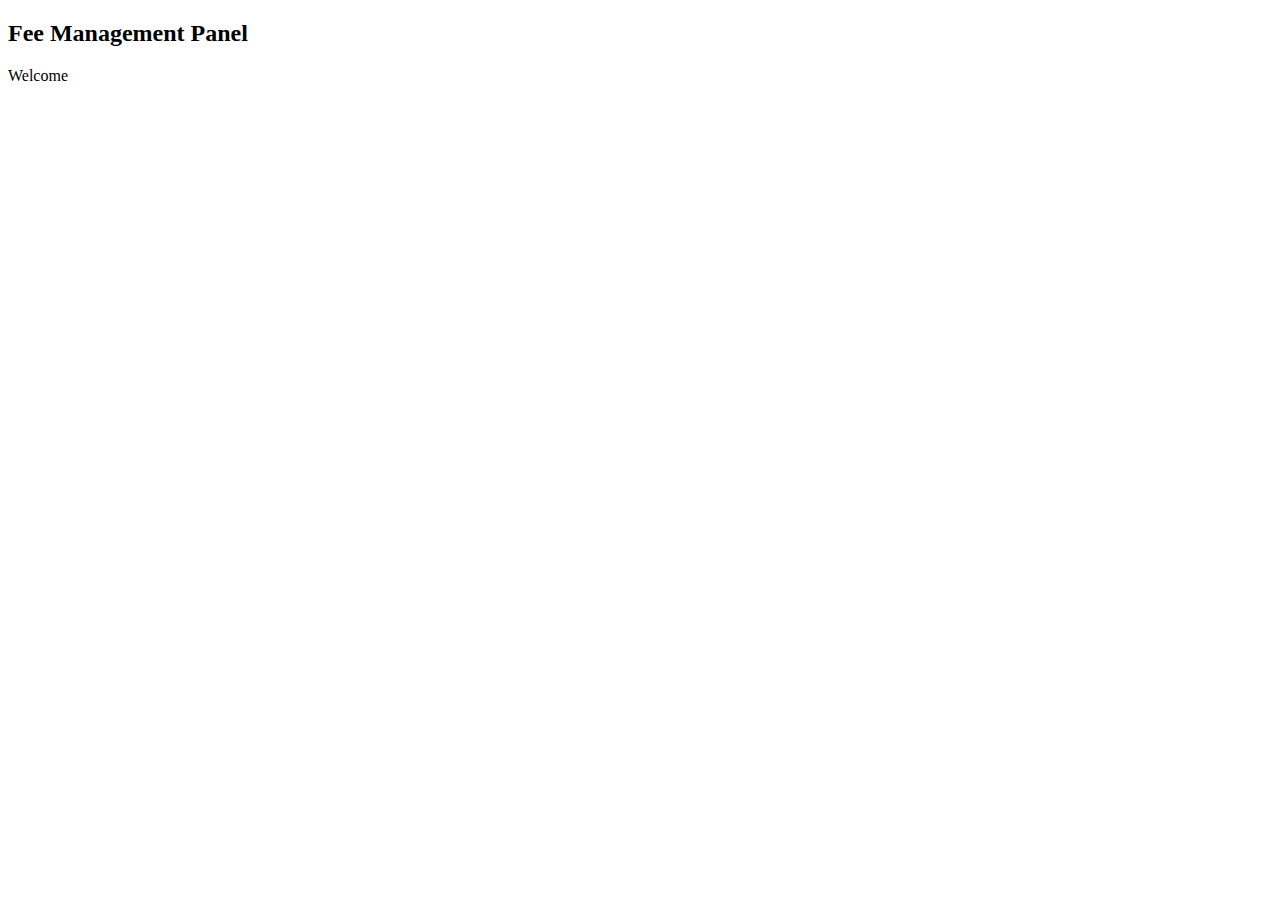
<file: src/main/resources/templates/index.html>
<!DOCTYPE html>
<html xmlns:th="http://www.thymeleaf.org"
	xmlns:sec="https://www.thymeleaf.org/thymeleaf-extras-springsecurity5">
<head th:replace="fragments :: page_head('Home - ProducingFilm Admin', 'none')" />
<body>
<div class="container-fluid">
	<div th:replace="navigation :: menu"></div>
	<div>
		<h2>Fee Management Panel</h2>
		Welcome 
		<a th:href="@{/account}" 
			sec:authentication="principal.fullname"></a>	
		<span sec:authentication="principal.authorities"></span>		
	</div>

	<div th:replace="fragments :: footer"></div>
	
</div>
</body>
</html>
</file>
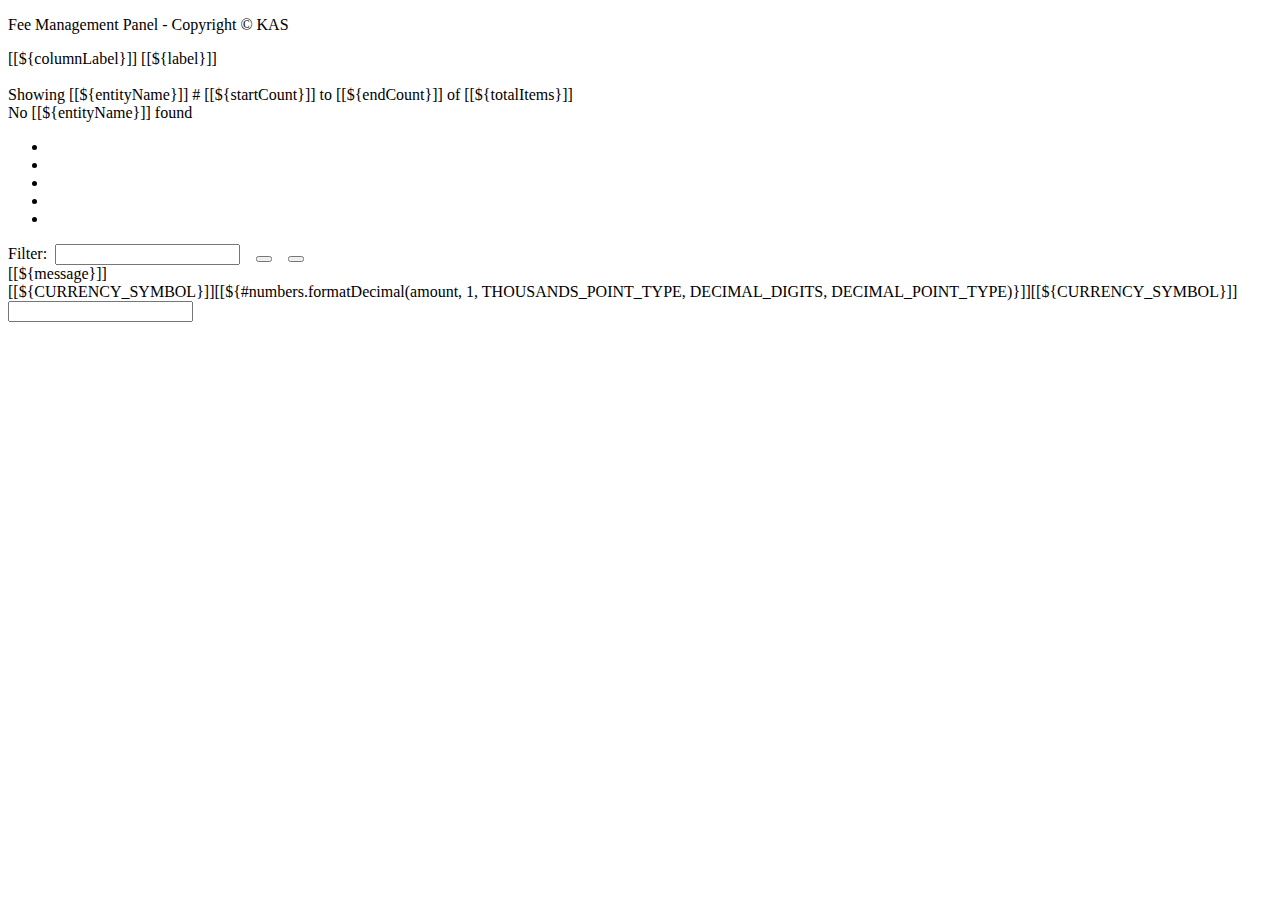
<file: src/main/resources/templates/fragments.html>
<!DOCTYPE html>
<html  xmlns:th="http://www.thymeleaf.org">
<head th:fragment="page_head(title, remove)" th:remove="${remove}">
	<meta http-equiv="Content-Type" content="text/html; charset=UTF-8">
	<meta name="viewport" content="width=device-width,initial-scale=1.0, minimum-scale=1.0">

	<title>[[${title}]]</title>
	
	<link rel="stylesheet" type="text/css" th:href="@{/webjars/bootstrap/css/bootstrap.min.css}" />
	<link rel="stylesheet" type="text/css" th:href="@{/fontawesome/all.css}" />
	<link rel="stylesheet" type="text/css" th:href="@{/style.css}" />		
	<script type="text/javascript" th:src="@{/webjars/jquery/jquery.min.js}" ></script>
	<script type="text/javascript" th:src="@{/webjars/bootstrap/js/bootstrap.min.js}" ></script>
	<script type="text/javascript" th:src="@{/js/common.js}" ></script>
</head>
<body>

	<div th:fragment="footer" class="text-center m-3">
		<p>Fee Management Panel - Copyright &copy; KAS</p>
	</div>
	
	<th th:fragment="column_link(fieldName, columnLabel, removeTag)" th:remove="${removeTag}">
		<a class="text-white"
			th:href="@{${moduleURL} + '/page/' + ${currentPage} + '?sortField=' + ${fieldName}  +'&sortDir=' + ${sortField != fieldName ? sortDir : reverseSortDir} + ${keyword != null ? '&keyword=' + keyword : ''} + ${categoryId != null ? '&categoryId=' + categoryId : ''}}">
			[[${columnLabel}]]
		</a>								
		<span th:if="${sortField == fieldName}"
			th:class="${sortDir == 'asc' ? 'fas fa-sort-up' : 'fas fa-sort-down'}" ></span>					
	</th>
						
	<a th:fragment="page_link(pageNum, label)"
		class="page-link" 
		th:href="@{${moduleURL} + '/page/' + ${pageNum} + '?sortField=' + ${sortField} + '&sortDir=' + ${sortDir} + ${keyword != null ? '&keyword=' + keyword : ''} + ${categoryId != null ? '&categoryId=' + categoryId : ''}}">[[${label}]]</a>
	
	<div th:fragment="user_photos" th:remove="tag">
		<span th:if="${user.photos == null}" class="fas fa-portrait fa-3x icon-silver"></span>
		<img th:if="${user.photos != null}" th:src="@{${user.photosImagePath}}"
			style="width: 100px" />	
	</div>
	
	<div th:fragment="status(enabled, entityName, entityURL)" th:remove="tag">
		<a th:if="${enabled == true}" class="fas fa-check-circle fa-2x icon-green" 
			th:href="@{${entityURL} + '/enabled/false'}"
			th:title="'Disable this ' + ${entityName}"
			></a>
			
		<a th:if="${enabled == false}" class="fas fa-circle fa-2x icon-dark" 
			th:href="@{${entityURL} + '/enabled/true'}"
			th:title="'Enable this ' + ${entityName}"
			></a>	
	</div>
	
	<div th:fragment="edit(entityName, editURL)" th:remove="tag">
		<a class="fas fa-edit fa-2x icon-green" th:href="@{${editURL}}"
			th:title="'Edit this ' + ${entityName}"></a>
	</div>
	
	<div th:fragment="delete(entityName, entityId, deleteURL, visible)" th:remove="tag">
		<th:block th:if="${visible}">		
		<a class="fas fa-trash fa-2x icon-dark link-delete" 
			th:href="@{${deleteURL}}"
			th:entityId="${entityId}"
			th:title="'Delete this ' + ${entityName}"></a>
		</th:block>	
	</div>
	
	<div th:fragment="pagination(entityName)" th:remove="tag">
	<div class="text-center m-1" th:if="${totalItems > 0}">
		<span>Showing [[${entityName}]] # [[${startCount}]] to [[${endCount}]] of [[${totalItems}]]</span>
	</div>
	<div class="text-center m-1" th:unless="${totalItems > 0}">
		<span>No [[${entityName}]] found</span>
	</div>
	
	<div th:if="${totalPages > 1}">
		<nav>
		  <ul class="pagination justify-content-center flex-wrap">
		    <li th:class="${currentPage > 1 ? 'page-item' : 'page-item disabled'}">
		    	<a th:replace="fragments :: page_link(1, 'First')"></a>
		    </li>		  
		    <li th:class="${currentPage > 1 ? 'page-item' : 'page-item disabled'}">
		    	<a th:replace="fragments :: page_link(${currentPage - 1}, 'Previous')"></a>
		    </li>
		    
		    <li th:class="${currentPage != i ? 'page-item': 'page-item active'}" 
		    	th:each="i : ${#numbers.sequence(1, totalPages)}">
		    	<a th:replace="fragments :: page_link(${i}, ${i})"></a>
		    </li>
		    
		    <li th:class="${currentPage < totalPages ? 'page-item' : 'page-item disabled'}">
		    	<a th:replace="fragments :: page_link(${currentPage + 1}, 'Next')"></a>
		    </li>
		    
		    <li th:class="${currentPage < totalPages ? 'page-item' : 'page-item disabled'}">
		    	<a th:replace="fragments :: page_link(${totalPages}, 'Last')"></a>
		    </li>		    
		  </ul>
		</nav>	
	</div>		
	</div>
	
	<div th:fragment="search_form_and_message()">
		<form th:action="@{${moduleURL} + '/page/1'}" class="form-inline m-3">
			<input type="hidden" name="sortField" th:value="${sortField}" />
			<input type="hidden" name="sortDir" th:value="${sortDir}" />
			
			Filter:&nbsp;
			<input type="search" name="keyword" th:value="${keyword}" class="form-control" required/>
			&nbsp;&nbsp;
			<button type="submit" class="btn btn-primary">
				<i class="fas fa-search"></i>
			</button>
			&nbsp;&nbsp;
			<button type="button" class="btn btn-secondary" onclick="clearFilter()">
				<i class="fas fa-eraser"></i>
			</button>
		</form>
		
		<div th:if="${message != null}" class="alert alert-success text-center">
			[[${message}]]
		</div>		
	</div>
	
	<div th:fragment="format_currency(amount)" th:remove="tag">
		<span th:if="${CURRENCY_SYMBOL_POSITION == 'Before price'}" th:remove="tag">[[${CURRENCY_SYMBOL}]]</span>[[${#numbers.formatDecimal(amount, 1, THOUSANDS_POINT_TYPE, DECIMAL_DIGITS, DECIMAL_POINT_TYPE)}]]<span th:if="${CURRENCY_SYMBOL_POSITION == 'After price'}" th:remove="tag">[[${CURRENCY_SYMBOL}]]</span>
	</div>
	
	<div th:fragment="format_time(dateTime)" th:remove="tag">
		<span th:text="${#dates.format(dateTime, 'yyyy-MM-dd HH:mm:ss')}"></span>
	</div>
	
	<div th:fragment="currency_input(amount)" th:remove="tag">
		<input type="text" readonly class="form-control" th:value="${(CURRENCY_SYMBOL_POSITION == 'Before price' ? CURRENCY_SYMBOL : '') + #numbers.formatDecimal(amount, 1, THOUSANDS_POINT_TYPE, DECIMAL_DIGITS, DECIMAL_POINT_TYPE) + (CURRENCY_SYMBOL_POSITION == 'After price' ? CURRENCY_SYMBOL : '')}">
	</div>
				
</body>
</html>
</file>
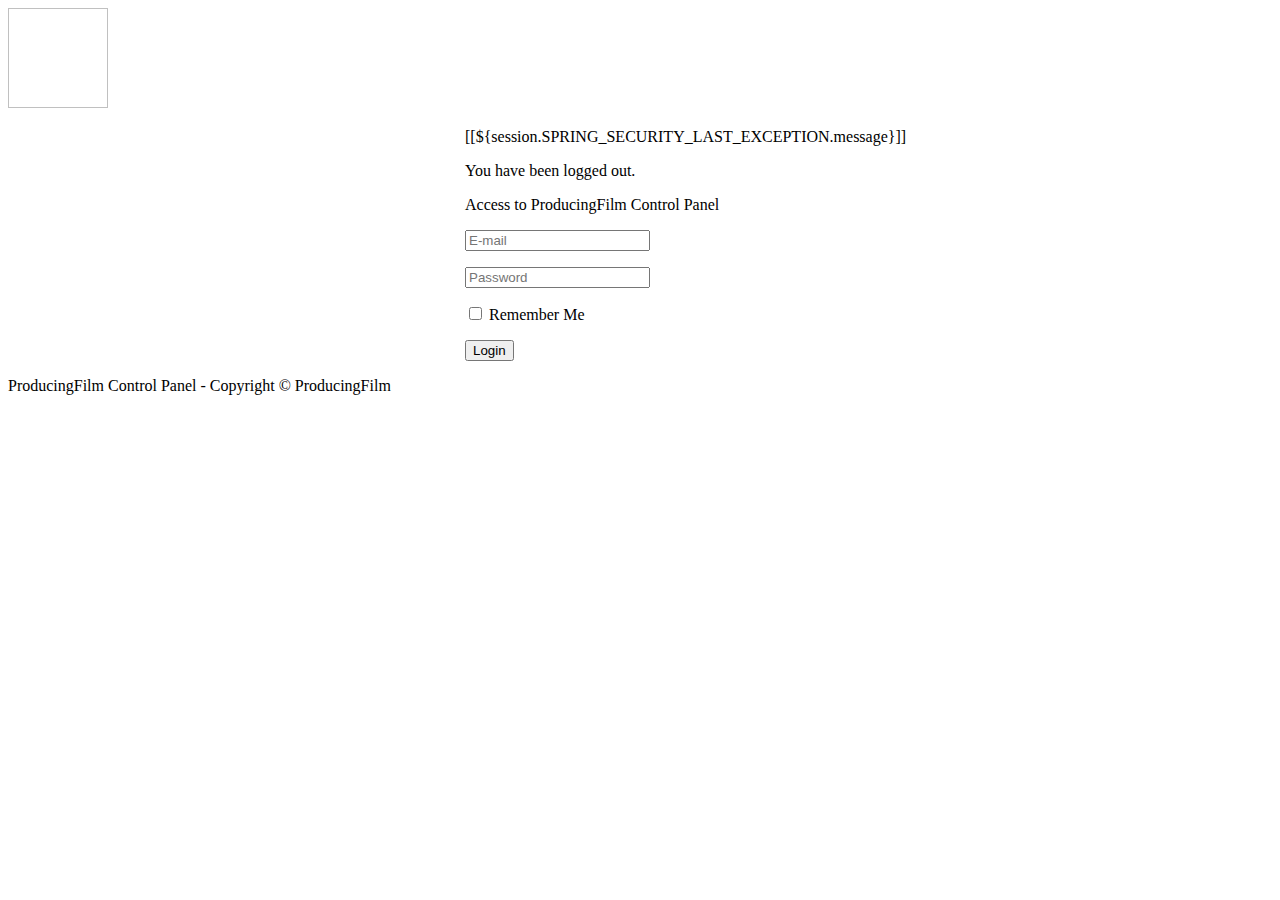
<file: src/main/resources/templates/login.html>
<!DOCTYPE html>
<html xmlns:th="http://www.thymeleaf.org">
<head>
	<meta http-equiv="Content-Type" content="text/html; charset=UTF-8">
	<meta name="viewport" content="width=device-width,initial-scale=1.0, minimum-scale=1.0">

	<title>Login - ProducingFilm Admin</title>
	
	<link rel="stylesheet" type="text/css" th:href="@{/webjars/bootstrap/css/bootstrap.min.css}" />
</head>
<body>
<div class="container-fluid text-center">

	<div>
		<img th:src="@{/images/logo.png}"  height="100" width="100" class="img-fluid" />
	</div>
	
	<form th:action="@{/login}" method="post" style="max-width: 350px; margin: 0 auto">
		<div th:if="${param.error}">
			<p class="text-danger">[[${session.SPRING_SECURITY_LAST_EXCEPTION.message}]]</p>
		</div>
		<div th:if="${param.logout}">
			<p class="text-warning">You have been logged out.</p>
		</div>
		
		<div class="border border-secondary rounded p-3">
			<p>Access to ProducingFilm Control Panel</p>
			<p>
				<input type="email" name="email" class="form-control" placeholder="E-mail" required />
			</p>
			<p>
				<input type="password" name="password" class="form-control" placeholder="Password" required />
			</p>
			<p>
				<input type="checkbox" name="remember-me" />&nbsp;Remember Me
			</p>
			<p>
				<input type="submit" value="Login" class="btn btn-primary" />
			</p>			
		</div>
	</form>
	
	<div>
		<p>ProducingFilm Control Panel - Copyright &copy; ProducingFilm</p>
	</div>
	
</div>
</body>
</html>
</file>
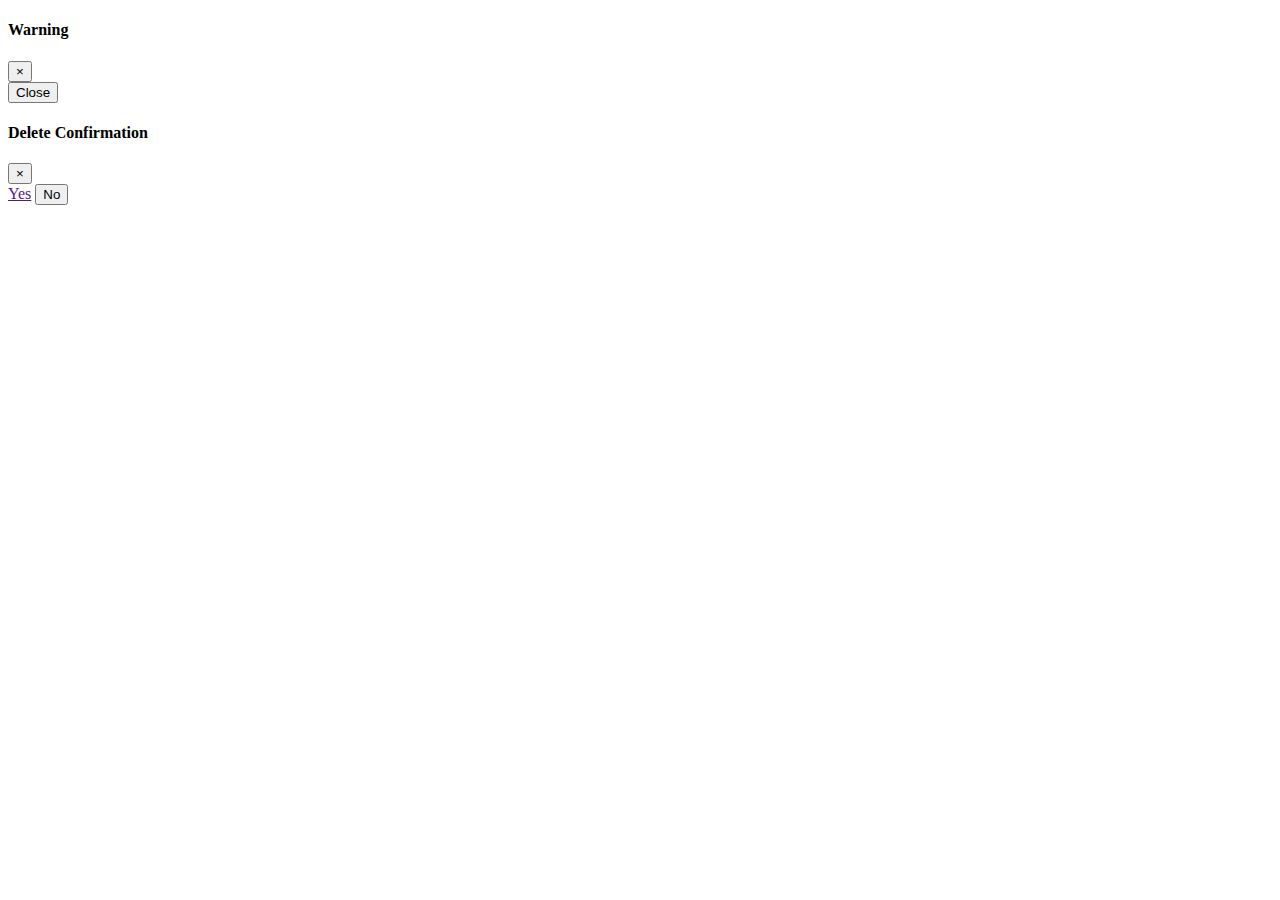
<file: src/main/resources/templates/modal_fragments.html>
<!DOCTYPE html>
<html  xmlns:th="http://www.thymeleaf.org">
<body>

	<div th:fragment="modal_dialog" class="modal fade text-center" id="modalDialog">
		<div class="modal-dialog">
			<div class="modal-content">
				<div class="modal-header">
					<h4 class="modal-title" id="modalTitle">Warning</h4>
					<button type="button" class="close" data-dismiss="modal">&times;</button>
				</div>
				
				<div class="modal-body">
					<span id="modalBody"></span>
				</div>
				
				<div class="modal-footer">
					<button type="button" class="btn btn-danger" data-dismiss="modal">Close</button>
				</div>
			</div>
		</div>
	</div>
		
	<div th:fragment="confirm_modal" class="modal fade text-center" id="confirmModal">
		<div class="modal-dialog">
			<div class="modal-content">
				<div class="modal-header">
					<h4 class="modal-title">Delete Confirmation</h4>
					<button type="button" class="close" data-dismiss="modal">&times;</button>
				</div>
				
				<div class="modal-body">
					<span id="confirmText"></span>
				</div>
				
				<div class="modal-footer">
					<a class="btn btn-success" href="" id="yesButton">Yes</a>
					<button type="button" class="btn btn-danger" data-dismiss="modal">No</button>
				</div>
			</div>
		</div>
	</div>		
</body>
</html>
</file>
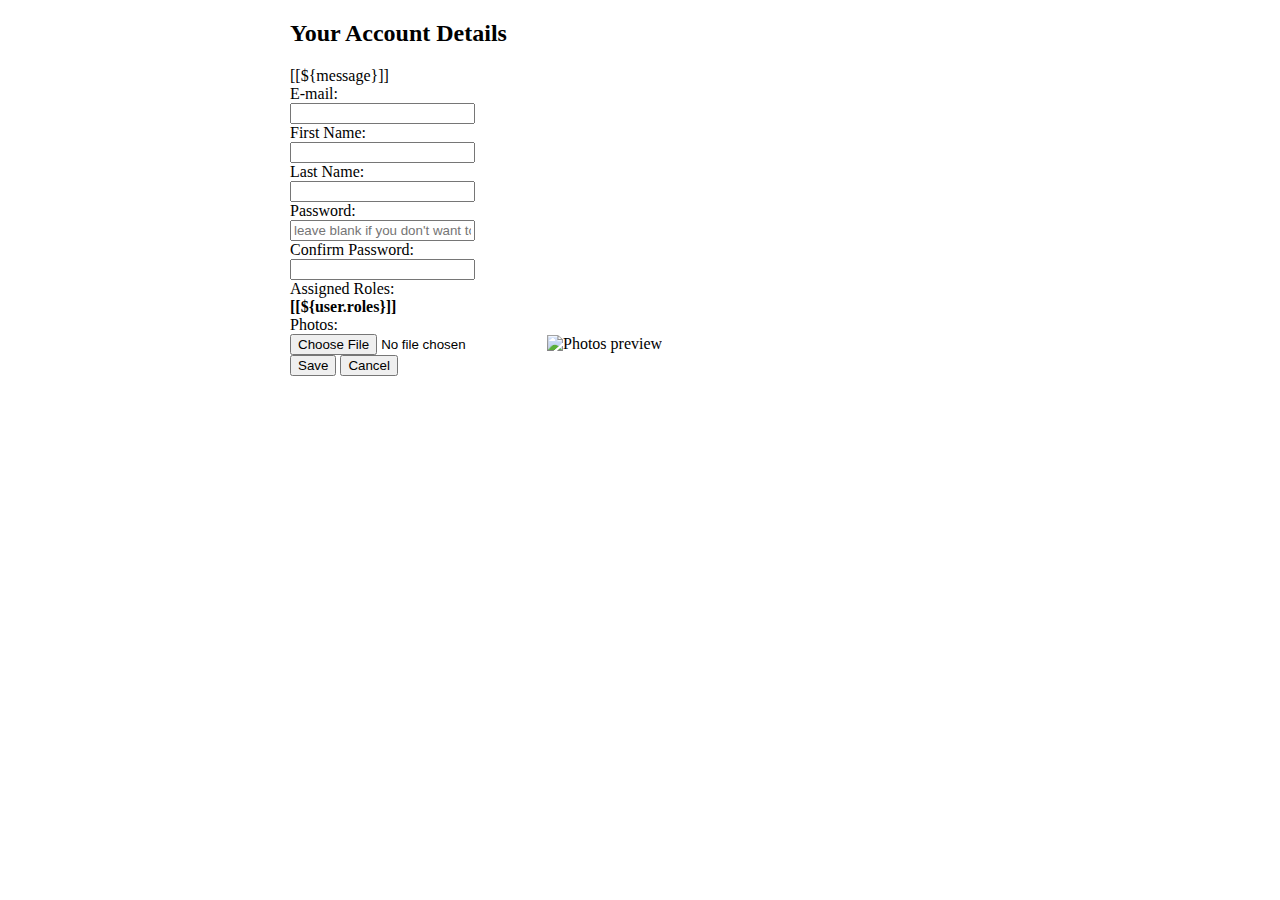
<file: src/main/resources/templates/users/account_form.html>
<!DOCTYPE html>
<html xmlns:th="http://www.thymeleaf.org">
<head th:replace="fragments :: page_head('Your Account Details', 'none')" />
<body>
<div class="container-fluid">
	<div th:replace="navigation :: menu"></div>

	
	<form th:action="@{/account/update}" method="post" style="max-width: 700px; margin: 0 auto"
		enctype="multipart/form-data"
		th:object="${user}">
		<input type="hidden" th:field="*{id}" />
	<div class="text-center">
		<h2>Your Account Details</h2>	
	</div>		
	
	<div th:if="${message != null}" class="alert alert-success text-center">
		[[${message}]]
	</div>	
	
	<div class="border border-secondary rounded p-3">
		<div class="form-group row">
			<label class="col-sm-4 col-form-label">E-mail:</label>
			<div class="col-sm-8">
				<input type="email" class="form-control" th:field="*{email}" readonly="readonly" />
			</div>
		</div>
		
		<div class="form-group row">
			<label class="col-sm-4 col-form-label">First Name:</label>
			<div class="col-sm-8">
				<input type="text" class="form-control" th:field="*{firstName}" required minlength="2" maxlength="45"  />
			</div>
		</div>		
		
		<div class="form-group row">
			<label class="col-sm-4 col-form-label">Last Name:</label>
			<div class="col-sm-8">
				<input type="text" class="form-control" th:field="*{lastName}" required minlength="2" maxlength="45"  />
			</div>
		</div>		
		
		<div class="form-group row">
			<label class="col-sm-4 col-form-label">Password:</label>
			<div class="col-sm-8">
				<input type="password" th:field="*{password}" class="form-control"
					placeholder="leave blank if you don't want to change password"
					minlength="8" maxlength="20"
					oninput="checkPasswordMatch(document.getElementById('confirmPassword'))"
				  />
			</div>
		</div>
		<div class="form-group row">
			<label class="col-sm-4 col-form-label">Confirm Password:</label>
			<div class="col-sm-8">
				<input type="password" id="confirmPassword" class="form-control"
					minlength="8" maxlength="20"
					oninput="checkPasswordMatch(this)"			
				  />
			</div>
		</div>		

		<div class="form-group row">
			<label class="col-sm-4 col-form-label">Assigned Roles:</label>
			<div class="col-sm-8">
				<span><b>[[${user.roles}]]</b></span>
			</div>
		</div>	
		
		<div class="form-group row">
			<label class="col-sm-4 col-form-label">Photos:</label>
			<div class="col-sm-8">
				<input type="hidden" th:field="*{photos}" />
				<input type="file" id="fileImage" name="image" accept="image/png, image/jpeg"
					class="mb-2" />
				<img id="thumbnail" alt="Photos preview" th:src="@{${user.photosImagePath}}"
					class="img-fluid" />
			</div>
		</div>						
				
		<div class="text-center">
			<input type="submit" value="Save" class="btn btn-primary m-3" />
			<input type="button" value="Cancel" class="btn btn-secondary" id="buttonCancel" />
		</div>
	</div>
	</form>
	
	<div th:replace="fragments :: footer"></div>
	
</div>
<script type="text/javascript">
	moduleURL = "[[@{/}]]";

	function checkPasswordMatch(confirmPassword) {
		if (confirmPassword.value != $("#password").val()) {
			confirmPassword.setCustomValidity("Passwords do not match!");
		} else {
			confirmPassword.setCustomValidity("");
		}
	}
	
</script>
<script th:src="@{/js/common_form.js}"></script>

</body>
</html>
</file>
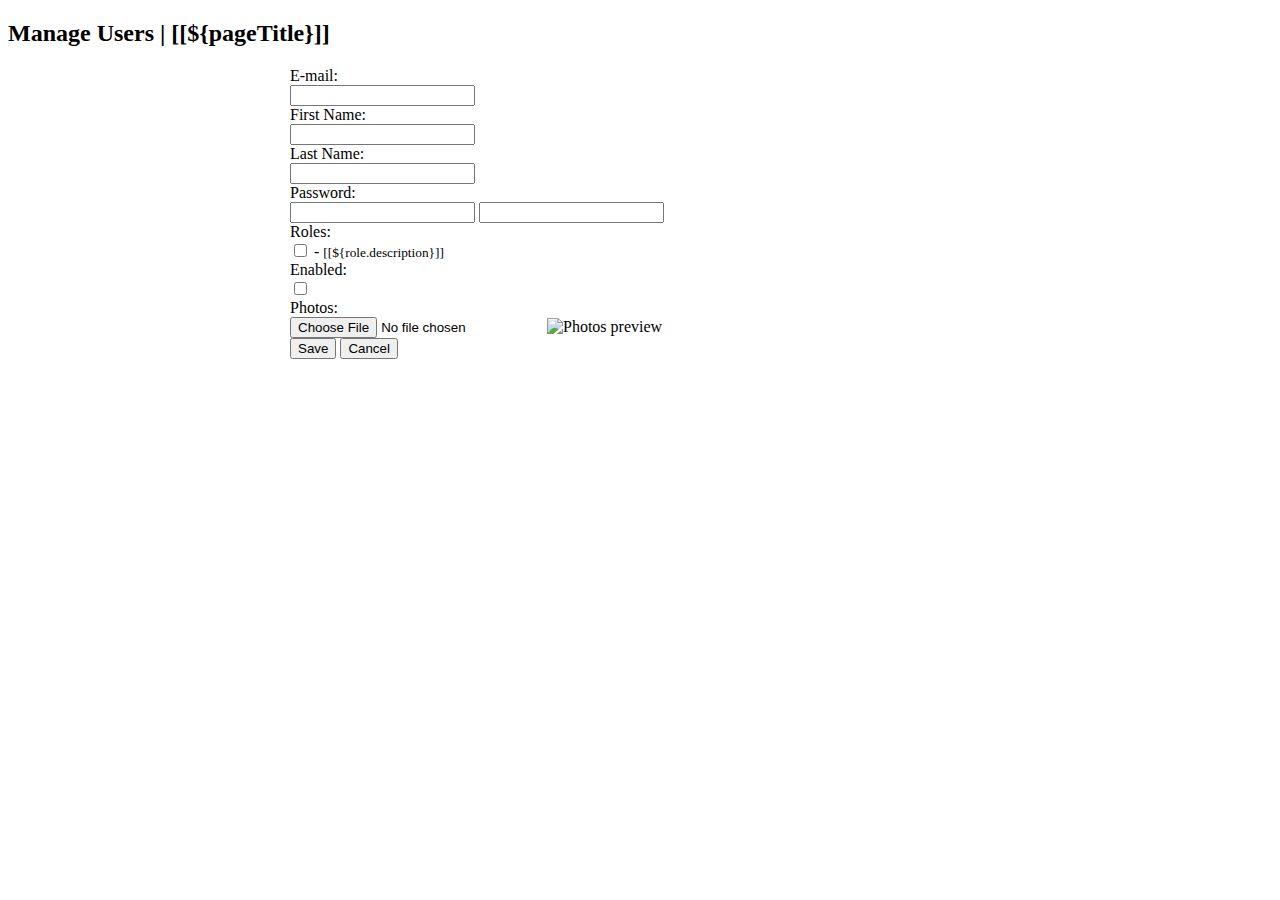
<file: src/main/resources/templates/users/user_form.html>
<!DOCTYPE html>
<html xmlns:th="http://www.thymeleaf.org">
<head th:replace="fragments :: page_head(${pageTitle}, 'none')" />
<body>
<div class="container-fluid">
	<div th:replace="navigation :: menu"></div>
	<div>
		<h2>Manage Users | [[${pageTitle}]]</h2>	
	</div>
	
	<form th:action="@{/users/save}" method="post" style="max-width: 700px; margin: 0 auto"
		enctype="multipart/form-data"
		th:object="${user}" onsubmit="return checkEmailUnique(this);">
		<input type="hidden" th:field="*{id}" />
	<div class="border border-secondary rounded p-3">
		<div class="form-group row">
			<label class="col-sm-4 col-form-label">E-mail:</label>
			<div class="col-sm-8">
				<input type="email" class="form-control" th:field="*{email}" required minlength="8" maxlength="128"  />
			</div>
		</div>
		
		<div class="form-group row">
			<label class="col-sm-4 col-form-label">First Name:</label>
			<div class="col-sm-8">
				<input type="text" class="form-control" th:field="*{firstName}" required minlength="2" maxlength="45"  />
			</div>
		</div>		
		
		<div class="form-group row">
			<label class="col-sm-4 col-form-label">Last Name:</label>
			<div class="col-sm-8">
				<input type="text" class="form-control" th:field="*{lastName}" required minlength="2" maxlength="45"  />
			</div>
		</div>		
		
		<div class="form-group row">
			<label class="col-sm-4 col-form-label">Password:</label>
			<div class="col-sm-8">
				<input th:if="${user.id == null}" type="password" class="form-control" 
					th:field="*{password}" required minlength="8" maxlength="20"  />
				
				<input th:if="${user.id != null}" type="password" class="form-control" 
					th:field="*{password}" minlength="8" maxlength="20"  />				
			</div>
		</div>		

		<div class="form-group row">
			<label class="col-sm-4 col-form-label">Roles:</label>
			<div class="col-sm-8">
				<th:block th:each="role : ${listRoles}">
				<input type="checkbox" th:field="*{roles}" 
					th:text="${role.name}"
					th:value="${role.id}"
					class="m-2"
				/>
				- <small>[[${role.description}]]</small>
				<br/>
				</th:block>
			</div>
		</div>		
		
		<div class="form-group row">
			<label class="col-sm-4 col-form-label">Enabled:</label>
			<div class="col-sm-8">
				<input type="checkbox" th:field="*{enabled}" />
			</div>
		</div>
		
		<div class="form-group row">
			<label class="col-sm-4 col-form-label">Photos:</label>
			<div class="col-sm-8">
				<input type="hidden" th:field="*{photos}" />
				<input type="file" id="fileImage" name="image" accept="image/png, image/jpeg"
					class="mb-2" />
				<img id="thumbnail" alt="Photos preview" th:src="@{${user.photosImagePath}}"
					class="img-fluid" />
			</div>
		</div>						
				
		<div class="text-center">
			<input type="submit" value="Save" class="btn btn-primary m-3" />
			<input type="button" value="Cancel" class="btn btn-secondary" id="buttonCancel" />
		</div>
	</div>
	</form>
	
	<div th:replace="modal_fragments :: modal_dialog"></div>
	
	<div th:replace="fragments :: footer"></div>
	
</div>
<script type="text/javascript">
	MAX_FILE_SIZE = 102400; // 100KB
	
	moduleURL = "[[@{/users}]]";
	
	function checkEmailUnique(form) {
		url = "[[@{/users/check_email}]]";
		userEmail = $("#email").val();
		userId = $("#id").val();
		csrfValue = $("input[name='_csrf']").val();
		
		params = {id: userId, email: userEmail, _csrf: csrfValue};
		
		$.post(url, params, function(response) {
			if (response == "OK") {
				form.submit();
			} else if (response == "Duplicated") {
				showWarningModal("There is another user having the email " + userEmail);
			} else {
				showErrorModal("Unknown response from server");
			}
		}).fail(function() {
			showErrorModal("Could not connect to the server");
		});
		
		return false;
	}
</script>
<script th:src="@{/js/common_form.js}"></script>
</body>
</html>
</file>
